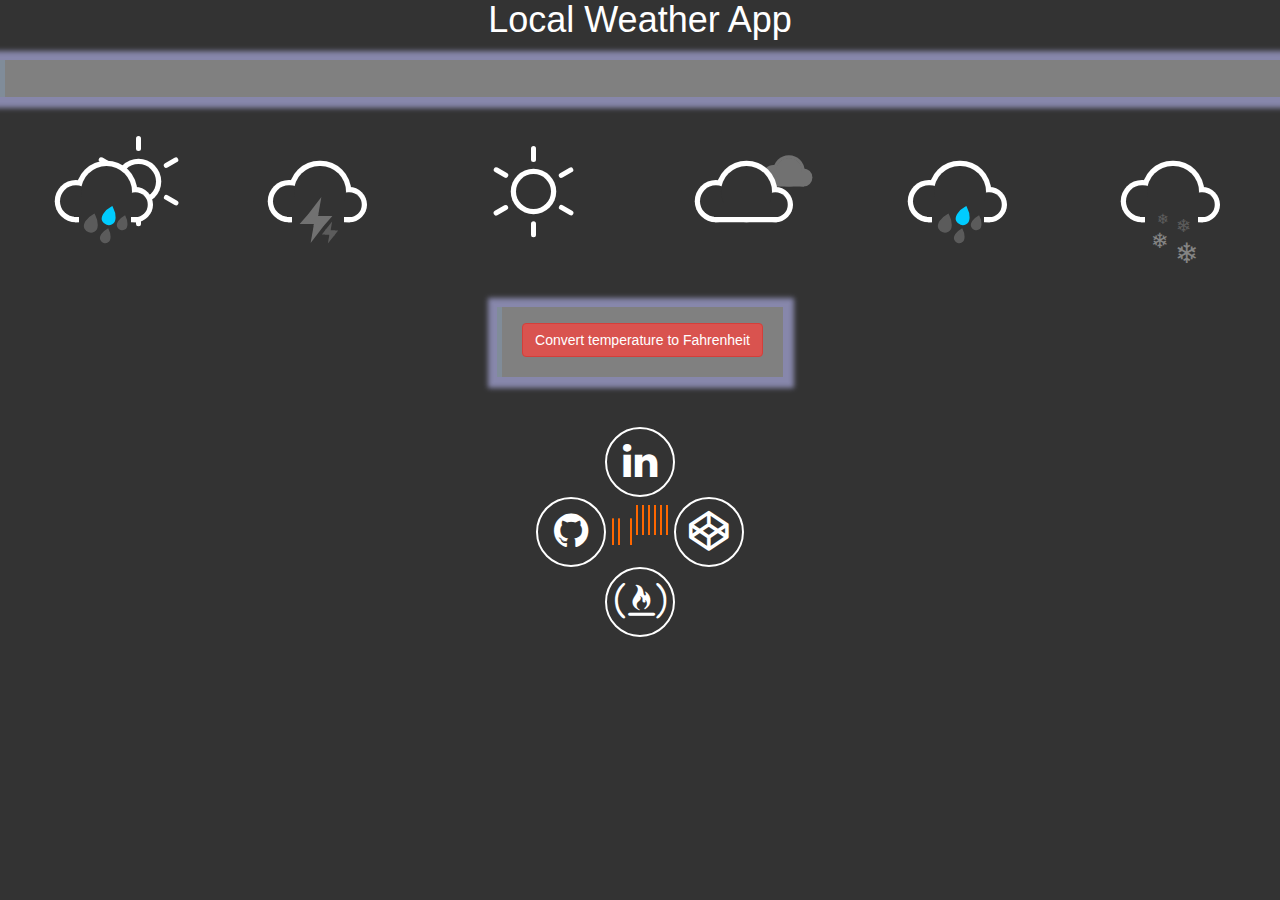
<file: index.html>
<html>

<head>
    <meta charset="utf-8">
    <title>weather app</title>
    <meta name="viewport" content="width=device-width, initial-scale=1">
    <link rel="stylesheet" href="https://maxcdn.bootstrapcdn.com/bootstrap/3.3.7/css/bootstrap.min.css">
    <link href="style.css" rel="stylesheet">
    <link rel="stylesheet" href="https://cdnjs.cloudflare.com/ajax/libs/font-awesome/4.7.0/css/font-awesome.min.css">

    <link href='https://fonts.googleapis.com/css?family=Lato:400,400italic,900' rel='stylesheet' type='text/css'>
    <link href='https://fonts.googleapis.com/css?family=Lobster+Two:400italic' rel='stylesheet' type='text/css'>
    <link rel="shortcut icon" type="image/x-icon" href="favicon.ico" />
        
</head>

<body>
    <h1> Local Weather App </h1>
    <h2></h2>
    <h3 class="card">
        <div class="col-md-4" id="general"></div>
        <div class="col-md-4" id="location"></div>
        <div class="col-md-4" id="temperature"></div>
    </h3>
    <div class="icon-container">

        <div id="sun-shower" class="icon sun-shower">
            <div class="cloud"></div>
            <div class="sun">
                <div class="rays"></div>
            </div>
            <div class="rain"></div>
        </div>

        <div id="thunder-storm" class="icon thunder-storm">
            <div class="cloud"></div>
            <div class="lightning">
                <div class="bolt"></div>
                <div class="bolt"></div>
            </div>
        </div>

        <div id="sunny" class="icon sunny">
            <div class="sun">
                <div class="rays"></div>
            </div>
        </div>

        <div id="cloudy" class="icon cloudy">
            <div class="cloud"></div>
            <div class="cloud"></div>
        </div>

        <div id="rainy" class="icon rainy">
            <div class="cloud"></div>
            <div class="rain"></div>
        </div>

        <div id="flurries" class="icon flurries">
            <div class="cloud"></div>
            <div class="snow">
                <div class="flake"></div>
                <div class="flake"></div>
            </div>
        </div>

    </div>

    <div class="content-container">

        <div class="weather-wrapper card">
            <div class="text-center" style="color: white" id="weather-container">
                <div id="location"></div>
                <div id="general"></div>
                <div id="temperature"></div>
                <div id="pressure"></div>
                <div id="humidity"></div>
                <div id="rain"></div>
                
                <div id="wind"></div>
                <div id="visibility"></div>
            </div>
            <button class="btn btn-info" id="convertToCelsiusButton">Convert temperature to Celsius</button>
            <button class="btn btn-danger" id="convertToFahrenheitButton">Convert temperature to Fahrenheit</button>
        </div>
    </div>
    <div>
        <p> by adi k</p>
    </div>
    <div class="weather-footer text-center">
        <div class="col-md-12">
            <a class="button linkedin" href="https://www.linkedin.com/in/aditya-kukankar-a29656128/" target="_blank"><i class="fa fa-2x fa-linkedin"></i></a>
        </div>
        <div class="col-md-12">
            <a class="button github" href="https://github.com/adityakukankar" target="_blank"><i class="fa fa-2x fa-github"></i></a>
            <svg id="Layer_1" width="60px" height="40px" viewBox="0 0 28 20" >
                <rect x="0" y="0" width="1" height="15" >
                    <animateTransform attributeName="transform" type="translate" values="0 0; 0 20; 0 0" begin="0" dur="0.6s"
                        repeatCount="indefinite" />
                </rect>
                <rect x="3" y="0" width="1" height="15" >
                    <animateTransform attributeName="transform" type="translate" values="0 0; 0 20; 0 0" begin="0.2s" dur="0.6s"
                        repeatCount="indefinite" />
                </rect>
                <rect x="6" y="0" width="1" height="15" >
                    <animateTransform attributeName="transform" type="translate" values="0 0; 0 20; 0 0" begin="0.4" dur="0.6s"
                        repeatCount="indefinite" />
                </rect>
                <rect x="9" y="0" width="1" height="15" >
                    <animateTransform attributeName="transform" type="translate" values="0 0; 0 20; 0 0" begin="0.6" dur="0.6s"
                        repeatCount="indefinite" />
                </rect>
                <rect x="12" y="0" width="1" height="15">
                    <animateTransform attributeName="transform" type="translate" values="0 0; 0 20; 0 0" begin="0.8s" dur="0.6s"
                        repeatCount="indefinite" />
                </rect>
                <rect x="15" y="0" width="1" height="15">
                    <animateTransform attributeName="transform" type="translate" values="0 0; 0 20; 0 0" begin="1s" dur="0.6s"
                        repeatCount="indefinite" />
                </rect>
                <rect x="18" y="0" width="1" height="15">
                    <animateTransform attributeName="transform" type="translate" values="0 0; 0 20; 0 0" begin="1.2s" dur="0.6s"
                        repeatCount="indefinite" />
                </rect>
                <rect x="21" y="0" width="1" height="15">
                    <animateTransform attributeName="transform" type="translate" values="0 0; 0 20; 0 0" begin="1.4s" dur="0.6s"
                        repeatCount="indefinite" />
                </rect>
                <rect x="24" y="0" width="1" height="15">
                    <animateTransform attributeName="transform" type="translate" values="0 0; 0 20; 0 0" begin="1.6s" dur="0.6s"
                        repeatCount="indefinite" />
                </rect>
                <rect x="27" y="0" width="1" height="15">
                    <animateTransform attributeName="transform" type="translate" values="0 0; 0 20; 0 0" begin="1.8s" dur="0.6s"
                        repeatCount="indefinite" />
                </rect>
            </svg>
            <a class="button codepen" href="https://codepen.io/aditya1447/" target="_blank"><i class="fa fa-2x fa-codepen"></i></a>
        </div>
        <div class="col-md-12">
            <a class="button freecodecamp" href="https://www.freecodecamp.com/adityakukankar" target="_blank" title="My Free Code Camp"><i class="fa fa-2x fa-free-code-camp"></i></a>
        </div>
    </div>
     <footer>
            <span>&copy;Aditya Kukankar, 2017</span>
        </footer>
    <script src="https://ajax.googleapis.com/ajax/libs/jquery/3.2.1/jquery.min.js"></script>
    <script src="http://maxcdn.bootstrapcdn.com/bootstrap/3.3.0/js/bootstrap.min.js"></script>
    <script type="text/javascript" src="http://maps.google.com/maps/api/js?key=AIzaSyC8SJWP2ZRl9EFa6UE4iiVsLY5fsZcCVhw&callback="></script>
    <script type="text/javascript" src=" jquery.simpleWeather.js"></script>
    <script type="text/javascript" src="weather.js"></script>


</body>

</html>
</file>
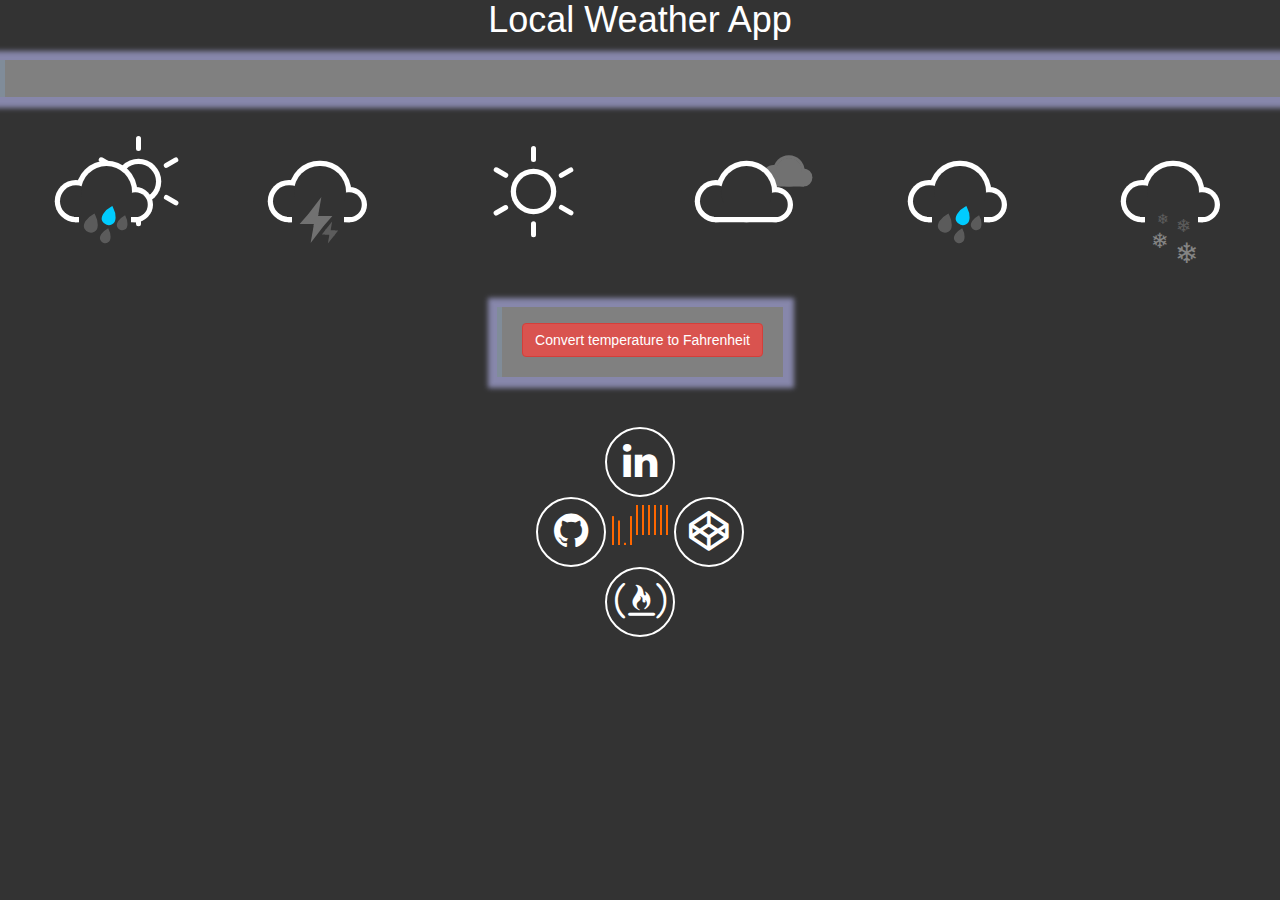
<file: weather.html>
<html>

<head>
    <meta charset="utf-8">
    <title>weather app</title>
    <meta name="viewport" content="width=device-width, initial-scale=1">
    <link rel="stylesheet" href="https://maxcdn.bootstrapcdn.com/bootstrap/3.3.7/css/bootstrap.min.css">
    <link href="style.css" rel="stylesheet">
    <link rel="stylesheet" href="https://cdnjs.cloudflare.com/ajax/libs/font-awesome/4.7.0/css/font-awesome.min.css">

    <link href='https://fonts.googleapis.com/css?family=Lato:400,400italic,900' rel='stylesheet' type='text/css'>
    <link href='https://fonts.googleapis.com/css?family=Lobster+Two:400italic' rel='stylesheet' type='text/css'>
    <link rel="shortcut icon" type="image/x-icon" href="favicon.ico" />
        
</head>

<body>
    <h1> Local Weather App </h1>
    <h2></h2>
    <h3 class="card">
        <div class="col-md-4" id="general"></div>
        <div class="col-md-4" id="location"></div>
        <div class="col-md-4" id="temperature"></div>
    </h3>
    <div class="icon-container">

        <div id="sun-shower" class="icon sun-shower">
            <div class="cloud"></div>
            <div class="sun">
                <div class="rays"></div>
            </div>
            <div class="rain"></div>
        </div>

        <div id="thunder-storm" class="icon thunder-storm">
            <div class="cloud"></div>
            <div class="lightning">
                <div class="bolt"></div>
                <div class="bolt"></div>
            </div>
        </div>

        <div id="sunny" class="icon sunny">
            <div class="sun">
                <div class="rays"></div>
            </div>
        </div>

        <div id="cloudy" class="icon cloudy">
            <div class="cloud"></div>
            <div class="cloud"></div>
        </div>

        <div id="rainy" class="icon rainy">
            <div class="cloud"></div>
            <div class="rain"></div>
        </div>

        <div id="flurries" class="icon flurries">
            <div class="cloud"></div>
            <div class="snow">
                <div class="flake"></div>
                <div class="flake"></div>
            </div>
        </div>

    </div>

    <div class="content-container">

        <div class="weather-wrapper card">
            <div class="text-center" style="color: white" id="weather-container">
                <div id="location"></div>
                <div id="general"></div>
                <div id="temperature"></div>
                <div id="pressure"></div>
                <div id="humidity"></div>
                <div id="rain"></div>
                
                <div id="wind"></div>
                <div id="visibility"></div>
            </div>
            <button class="btn btn-info" id="convertToCelsiusButton">Convert temperature to Celsius</button>
            <button class="btn btn-danger" id="convertToFahrenheitButton">Convert temperature to Fahrenheit</button>
        </div>
    </div>
    <div>
        <p> by adi k</p>
    </div>
    <div class="weather-footer text-center">
        <div class="col-md-12">
            <a class="button linkedin" href="https://www.linkedin.com/in/aditya-kukankar-a29656128/" target="_blank"><i class="fa fa-2x fa-linkedin"></i></a>
        </div>
        <div class="col-md-12">
            <a class="button github" href="https://github.com/adityakukankar" target="_blank"><i class="fa fa-2x fa-github"></i></a>
            <svg id="Layer_1" width="60px" height="40px" viewBox="0 0 28 20" >
                <rect x="0" y="0" width="1" height="15" >
                    <animateTransform attributeName="transform" type="translate" values="0 0; 0 20; 0 0" begin="0" dur="0.6s"
                        repeatCount="indefinite" />
                </rect>
                <rect x="3" y="0" width="1" height="15" >
                    <animateTransform attributeName="transform" type="translate" values="0 0; 0 20; 0 0" begin="0.2s" dur="0.6s"
                        repeatCount="indefinite" />
                </rect>
                <rect x="6" y="0" width="1" height="15" >
                    <animateTransform attributeName="transform" type="translate" values="0 0; 0 20; 0 0" begin="0.4" dur="0.6s"
                        repeatCount="indefinite" />
                </rect>
                <rect x="9" y="0" width="1" height="15" >
                    <animateTransform attributeName="transform" type="translate" values="0 0; 0 20; 0 0" begin="0.6" dur="0.6s"
                        repeatCount="indefinite" />
                </rect>
                <rect x="12" y="0" width="1" height="15">
                    <animateTransform attributeName="transform" type="translate" values="0 0; 0 20; 0 0" begin="0.8s" dur="0.6s"
                        repeatCount="indefinite" />
                </rect>
                <rect x="15" y="0" width="1" height="15">
                    <animateTransform attributeName="transform" type="translate" values="0 0; 0 20; 0 0" begin="1s" dur="0.6s"
                        repeatCount="indefinite" />
                </rect>
                <rect x="18" y="0" width="1" height="15">
                    <animateTransform attributeName="transform" type="translate" values="0 0; 0 20; 0 0" begin="1.2s" dur="0.6s"
                        repeatCount="indefinite" />
                </rect>
                <rect x="21" y="0" width="1" height="15">
                    <animateTransform attributeName="transform" type="translate" values="0 0; 0 20; 0 0" begin="1.4s" dur="0.6s"
                        repeatCount="indefinite" />
                </rect>
                <rect x="24" y="0" width="1" height="15">
                    <animateTransform attributeName="transform" type="translate" values="0 0; 0 20; 0 0" begin="1.6s" dur="0.6s"
                        repeatCount="indefinite" />
                </rect>
                <rect x="27" y="0" width="1" height="15">
                    <animateTransform attributeName="transform" type="translate" values="0 0; 0 20; 0 0" begin="1.8s" dur="0.6s"
                        repeatCount="indefinite" />
                </rect>
            </svg>
            <a class="button codepen" href="https://codepen.io/aditya1447/" target="_blank"><i class="fa fa-2x fa-codepen"></i></a>
        </div>
        <div class="col-md-12">
            <a class="button freecodecamp" href="https://www.freecodecamp.com/adityakukankar" target="_blank" title="My Free Code Camp"><i class="fa fa-2x fa-free-code-camp"></i></a>
        </div>
    </div>

    <script src="https://ajax.googleapis.com/ajax/libs/jquery/3.2.1/jquery.min.js"></script>
    <script src="http://maxcdn.bootstrapcdn.com/bootstrap/3.3.0/js/bootstrap.min.js"></script>
    <script type="text/javascript" src="http://maps.google.com/maps/api/js?key=AIzaSyC8SJWP2ZRl9EFa6UE4iiVsLY5fsZcCVhw&callback="></script>
    <script type="text/javascript" src=" jquery.simpleWeather.js"></script>
    <script type="text/javascript" src="weather.js"></script>


</body>

</html>
</file>
<file: style.css>
* {
  margin: 0;
  padding: 0;
}

body {
  background-color: #333;
  color: #333;
  font-family: 'Montserrat', sans-serif;
  font-weight:400;
}  
  h1 {
    color: #fff;
    margin: 50px auto;
    text-align: center;
  }

  h2, h3 {
    color: #fff;
    text-align: center;
    margin: 30px auto;
  }  


.content-container,
.weather-footer,
.icon-container,
h1, h2, h3 {
  display:flex;
  flex-flow:row wrap;
  justify-content:space-around;
  align-items:center;
  margin:0 auto; 
}

.icon-container {
 margin-bottom: 25px;
 margin-top: 25px;
}


.weather-footer {
  width: 80%;  
  color:#fff;
  margin: 30px auto;
}
.button {
        color: #fff;
        border:solid 2px #fff;
        border-radius:50%;
        display:inline-block;
        width:70px;
        height:70px;
        text-align:center;
        font-size:20px;
        transition:all .3s ease-in-out;
        margin: auto;  
        padding-top: 12px;

}    
.card{
    margin-top: 20px;
    padding: 2px 20px 20px 20px;
    box-shadow: 1px 1px 5px 10px #8787ab;
    border-left: 5px solid #808C99;
	padding-top: 16px;
    background-color: grey;
}  
  .linkedin:hover {
              background: #007bb6;    
            }
            .personal-website:hover {
              background: #79b044;
            }
            .facebook:hover {
              background: #3b5998;
            }
            .github:hover {
              background: #24292e;;
            }
            .freecodecamp:hover {
              background: #006400;
            }
            .codepen:hover {
              background: #722872;
            }


.icon {
  position: relative;
  display: inline-block;
  width: 12em;
  height: 10em;
  font-size: 1em; /* control icon size here */  
}

@media (max-width: 768px) {
  .icon {
    display: none;    
  }
  .icon.icon-background {
    display: inline-block;
    border: none;
  }
}

.cloud {
  position: absolute;
  z-index: 1;
  top: 50%;
  left: 50%;
  width: 3.6875em;
  height: 3.6875em;
  margin: -1.84375em;
  background: currentColor;
  border-radius: 50%;
  box-shadow:
    -2.1875em 0.6875em 0 -0.6875em,
    2.0625em 0.9375em 0 -0.9375em,
    0 0 0 0.375em #fff,
    -2.1875em 0.6875em 0 -0.3125em #fff,
    2.0625em 0.9375em 0 -0.5625em #fff;
}
.cloud:after {
  content: '';
  position: absolute;
  bottom: 0;
  left: -0.5em;
  display: block;
  width: 4.5625em;
  height: 1em;
  background: currentColor;
  box-shadow: 0 0.4375em 0 -0.0625em #fff;
}
.cloud:nth-child(2) {
  z-index: 0;
  background: #fff;
  box-shadow:
    -2.1875em 0.6875em 0 -0.6875em #fff,
    2.0625em 0.9375em 0 -0.9375em #fff,
    0 0 0 0.375em #fff,
    -2.1875em 0.6875em 0 -0.3125em #fff,
    2.0625em 0.9375em 0 -0.5625em #fff;
  opacity: 0.3;
  transform: scale(0.5) translate(6em, -3em);
  animation: cloud 4s linear infinite;
}
.cloud:nth-child(2):after { background: #fff; }

.sun {
  position: absolute;
  top: 50%;
  left: 50%;
  width: 2.5em;
  height: 2.5em;
  margin: -1.25em;
  background: currentColor;
  border-radius: 50%;
  box-shadow: 0 0 0 0.375em #fff;
  animation: spin 12s infinite linear;
}
.rays {
  position: absolute;
  top: -2em;
  left: 50%;
  display: block;
  width: 0.375em;
  height: 1.125em;
  margin-left: -0.1875em;
  background: #fff;
  border-radius: 0.25em;
  box-shadow: 0 5.375em #fff;
}
.rays:before,
.rays:after {
  content: '';
  position: absolute;
  top: 0em;
  left: 0em;
  display: block;
  width: 0.375em;
  height: 1.125em;
  transform: rotate(60deg);
  transform-origin: 50% 3.25em;
  background: #fff;
  border-radius: 0.25em;
  box-shadow: 0 5.375em #fff;
}
.rays:before {
  transform: rotate(120deg);
}
.cloud + .sun {
  margin: -2em 1em;
}

.rain,
.lightning,
.snow {
  position: absolute;
  z-index: 2;
  top: 50%;
  left: 50%;
  width: 3.75em;
  height: 3.75em;
  margin: 0.375em 0 0 -2em;
  background: currentColor;
}

.rain:after {
  content: '';
  position: absolute;
  z-index: 2;
  top: 50%;
  left: 50%;
  width: 1.125em;
  height: 1.125em;
  margin: -1em 0 0 -0.25em;
  background: #0cf;
  border-radius: 100% 0 60% 50% / 60% 0 100% 50%;
  box-shadow:
    0.625em 0.875em 0 -0.125em rgba(255,255,255,0.2),
    -0.875em 1.125em 0 -0.125em rgba(255,255,255,0.2),
    -1.375em -0.125em 0 rgba(255,255,255,0.2);
  transform: rotate(-28deg);
  animation: rain 3s linear infinite;
}

.bolt {
  position: absolute;
  top: 50%;
  left: 50%;
  margin: -0.25em 0 0 -0.125em;
  color: #fff;
  opacity: 0.3;
  animation: lightning 2s linear infinite;
}
.bolt:nth-child(2) {
  width: 0.5em;
  height: 0.25em;
  margin: -1.75em 0 0 -1.875em;
  transform: translate(2.5em, 2.25em);
  opacity: 0.2;
  animation: lightning 1.5s linear infinite;
}
.bolt:before,
.bolt:after {
  content: '';
  position: absolute;
  z-index: 2;
  top: 50%;
  left: 50%;
  margin: -1.625em 0 0 -1.0125em;
  border-top: 1.25em solid transparent;
  border-right: 0.75em solid;
  border-bottom: 0.75em solid;
  border-left: 0.5em solid transparent;
  transform: skewX(-10deg);
}
.bolt:after {
  margin: -0.25em 0 0 -0.25em;
  border-top: 0.75em solid;
  border-right: 0.5em solid transparent;
  border-bottom: 1.25em solid transparent;
  border-left: 0.75em solid;
  transform: skewX(-10deg);
}
.bolt:nth-child(2):before {
  margin: -0.75em 0 0 -0.5em;
  border-top: 0.625em solid transparent;
  border-right: 0.375em solid;
  border-bottom: 0.375em solid;
  border-left: 0.25em solid transparent;
}
.bolt:nth-child(2):after {
  margin: -0.125em 0 0 -0.125em;
  border-top: 0.375em solid;
  border-right: 0.25em solid transparent;
  border-bottom: 0.625em solid transparent;
  border-left: 0.375em solid;
}

.flake:before,
.flake:after {
  content: '\2744';
  position: absolute;
  top: 50%;
  left: 50%;
  margin: -1.025em 0 0 -1.0125em;
  color: #fff;
  height: 1em;
  opacity: 0.2;
  animation: spin 8s linear infinite reverse;
}
.flake:after {
  margin: 0.125em 0 0 -1em;
  font-size: 1.5em;
  opacity: 0.4;
  animation: spin 14s linear infinite;
}
.flake:nth-child(2):before {
  margin: -0.5em 0 0 0.25em;
  font-size: 1.25em;
  opacity: 0.2;
  animation: spin 10s linear infinite;
}
.flake:nth-child(2):after {
  margin: 0.375em 0 0 0.125em;
  font-size: 2em;
  opacity: 0.4;
  animation: spin 16s linear infinite reverse;
}


/* Animations */ 

@keyframes spin {
  100% { transform: rotate(360deg); }
}

@keyframes cloud {
  0% { opacity: 0; }
  50% { opacity: 0.3; }
  100% {
    opacity: 0;
    transform: scale(0.5) translate(-200%, -3em);
  }
}

@keyframes rain {
  0% {
    background: #0cf;
    box-shadow:
      0.625em 0.875em 0 -0.125em rgba(255,255,255,0.2),
      -0.875em 1.125em 0 -0.125em rgba(255,255,255,0.2),
      -1.375em -0.125em 0 #0cf;
  }
  25% {
    box-shadow:
      0.625em 0.875em 0 -0.125em rgba(255,255,255,0.2),
      -0.875em 1.125em 0 -0.125em #0cf,
      -1.375em -0.125em 0 rgba(255,255,255,0.2);
  }
  50% {
    background: rgba(255,255,255,0.3);
    box-shadow:
      0.625em 0.875em 0 -0.125em #0cf,
      -0.875em 1.125em 0 -0.125em rgba(255,255,255,0.2),
      -1.375em -0.125em 0 rgba(255,255,255,0.2);
  }
  100% {
    box-shadow:
      0.625em 0.875em 0 -0.125em rgba(255,255,255,0.2),
      -0.875em 1.125em 0 -0.125em rgba(255,255,255,0.2),
      -1.375em -0.125em 0 #0cf;
  }
}

@keyframes lightning {
  45% {
    color: #fff;
    background: #fff;
    opacity: 0.2;
  }
  50% {
    color: #0cf;
    background: #0cf;
    opacity: 1;
  }
  55% {
    color: #fff;
    background: #fff;
    opacity: 0.2;
  }
}


.icon-background {
  border: 5px solid #add8e6;
  
}
svg path,
svg rect{
  fill: #FF6700;
}
</file>
